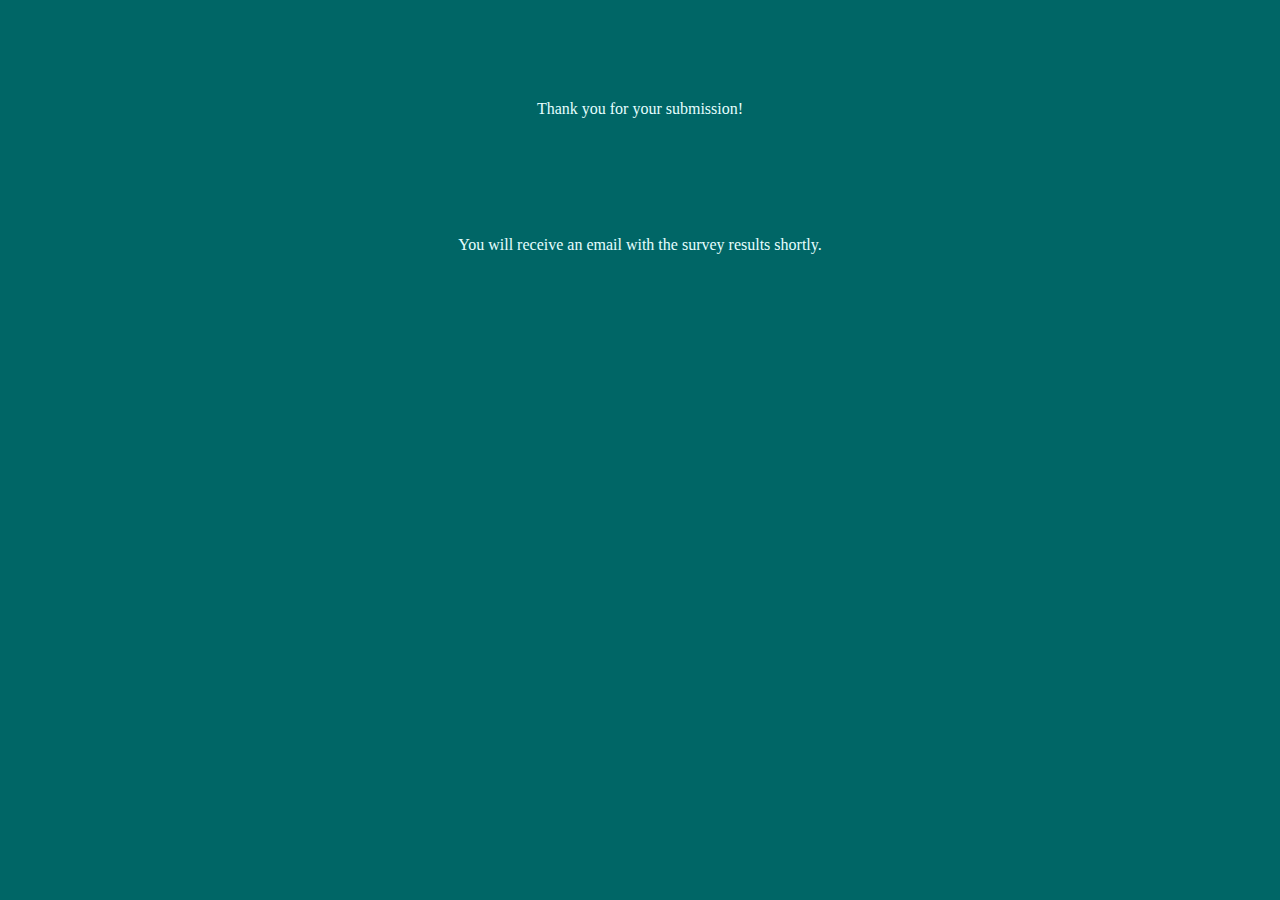
<file: templates/success.html>
<!DOCTYPE html>
<html lang="en">
    <title> Data Collector App </title>
    <head>
     <link href="../static/main.css" rel="stylesheet">
    </head>
        <body>
            <div class="container">
                <p>Thank you for your submission!</p> <br>
                You will receive an email with the survey results shortly.
            </div>
        </body>
</html>
</file>
<file: static/main.css>
html, body {
    height: 100%;
    margin: 0;
}

.container {
    margin: 0 auto;
    width: 100%;
    height: 100%;
    background-color: #006666;
    color: #e6ffff;
    overflow: hidden;
    text-align: center;
}

.container h1 {
    font-family: Arial, sans-serif;
    font-size: 30px;
    color: #DDCCEE;
    margin-top: 80px;
}

.container form {
    margin: 20px;
}

.container input {
    width: 350px;
    height: 15px;
    font-size: 15px;
    margin: 2px;
    padding: 20px;
    transition: all 0.2s ease-in-out;
}

.container button {
    width: 70px;
    height: 30px;
    background-color: steelblue;
    margin: 4px;
}

.container p {
    margin: 100px;
}

.message {
    font-family: Arial, sans-serif;
    font-size: 15px;
    color: #ff9999;
}
</file>
